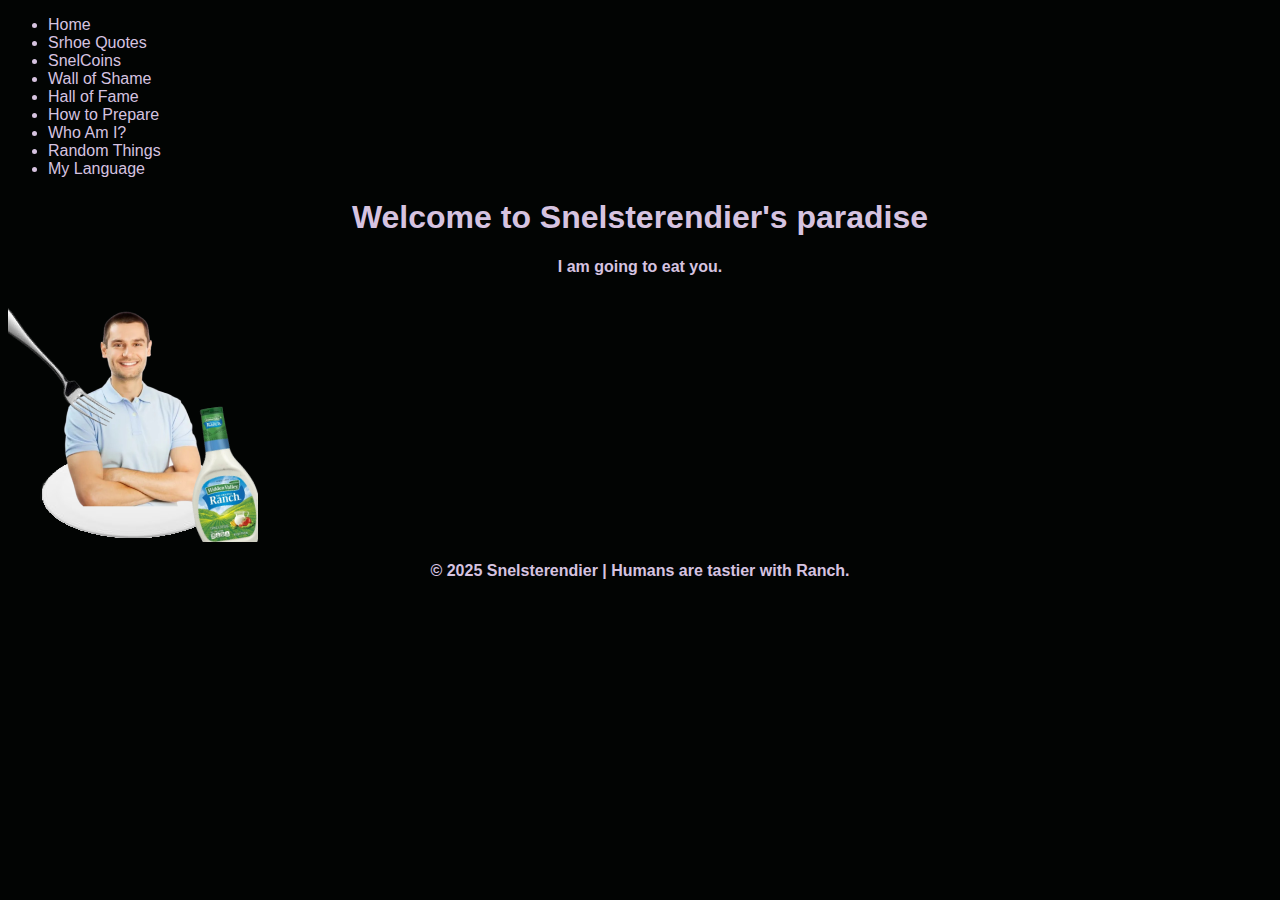
<file: index.html>
<!DOCTYPE html>
<html lang="en">
<head>
  <meta property="og:title" content="I eat humans with ranch">
  <meta property="og:description" content="Dont make me eat you, I AM NOT A SKID OKAY... I sponsor poor pentesters like https://lidor.info/">
  <meta property="og:image" content="https://snelsterendier.com/RanchMan.jpg">
  <meta property="og:url" content="https://snelsterendier.com">
  <meta property="og:type" content="website">
  <Title: Snelsterendier - Home>
  <!-- Twitter -->
  <meta name="twitter:card" content="summary_large_image">
  <meta name="twitter:title" content="I eat humans with ranch">
  <meta name="twitter:description" content="Dont make me eat you, I AM NOT A SKID OKAY... I sponsor poor pentesters like https://lidor.info/">
  <meta name="twitter:image" content="https://snelsterendier.com/RanchMan.jpg">
</head>
<link rel="stylesheet" href="styles.css">
<link rel="icon" type="image/png" href="EatingHumans.png">
</head>
<body>
<header>
  <nav aria-label="Main Navigation">
    <ul class="nav-list">
      <li><a href="index.html" class="active">Home</a></li>
      <li><a href="srhoe-quotes.html">Srhoe Quotes</a></li>
      <li><a href="gambling.html">SnelCoins</a></li>
      <li><a href="wall-of-shame.html">Wall of Shame</a></li>
      <li><a href="hall-of-fame.html">Hall of Fame</a></li>
      <li><a href="how-to-prepare.html">How to Prepare</a></li>
      <li><a href="who-am-i.html">Who Am I?</a></li>
      <li><a href="random-things.html">Random Things</a></li>
      <li><a href="language.html">My Language</a></li>
    </ul>
  </nav>
</header>

<main>
<section class="hero">
  <h1>Welcome to Snelsterendier's paradise</h1>
  <p class="age-warning">I am going to eat you.</p>
  <img src="EatingHumans.png" alt="Hmm humans">
</section>

<footer>
  <p>&copy; 2025 Snelsterendier | Humans are tastier with Ranch.</p>
</footer>
</body>
</html>
</file>
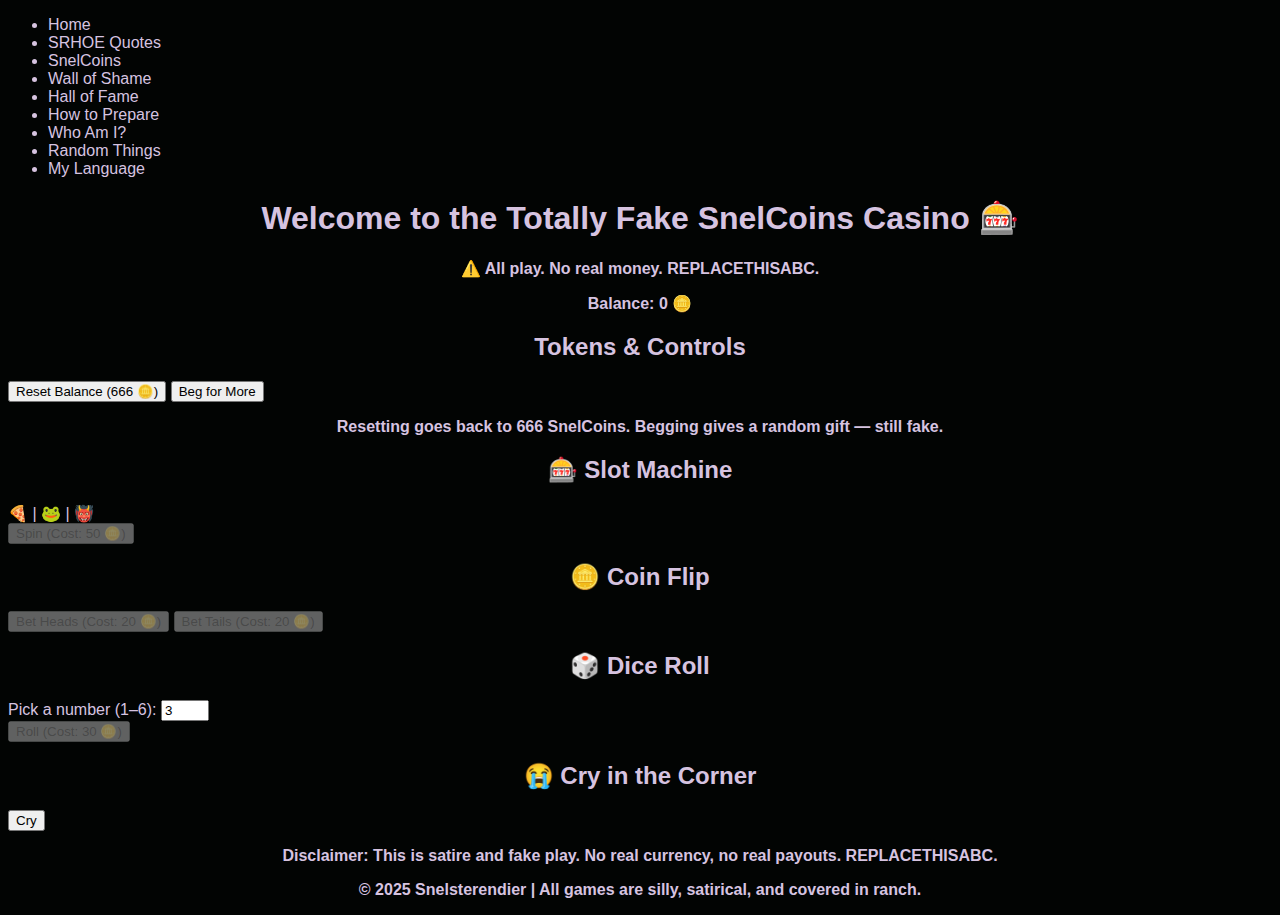
<file: gambling.html>
<!DOCTYPE html>
<html lang="en">
<head>
  <meta charset="utf-8">
  <meta name="viewport" content="width=device-width, initial-scale=1">
  <title>Snelsterendier - SnelCoins Casino</title>

  <!-- Open Graph -->
  <meta property="og:title" content="SnelCoins Casino 🎰 Chaos with Ranch">
  <meta property="og:description" content="Fake gambling with fake money. Lose everything, cry in the corner, repeat. REPLACETHISABC.">
  <meta property="og:image" content="https://snelsterendier.com/RanchMan.jpg">
  <meta property="og:url" content="https://snelsterendier.com/gambling.html">
  <meta property="og:type" content="website">

  <!-- Twitter -->
  <meta name="twitter:card" content="summary_large_image">
  <meta name="twitter:title" content="SnelCoins Casino 🎰 Chaos with Ranch">
  <meta name="twitter:description" content="The only casino where you can’t cash out, only cry out. REPLACETHISABC.">
  <meta name="twitter:image" content="https://snelsterendier.com/RanchMan.jpg">

  <link rel="stylesheet" href="styles.css">
</head>
<body>
  <header>
    <nav aria-label="Main Navigation">
      <ul class="nav-list">
        <li><a href="index.html">Home</a></li>
        <li><a href="srhoe-quotes.html">SRHOE Quotes</a></li>
        <li><a href="gambling.html" class="active">SnelCoins</a></li>
        <li><a href="wall-of-shame.html">Wall of Shame</a></li>
        <li><a href="hall-of-fame.html">Hall of Fame</a></li>
        <li><a href="how-to-prepare.html">How to Prepare</a></li>
        <li><a href="who-am-i.html">Who Am I?</a></li>
        <li><a href="random-things.html">Random Things</a></li>
        <li><a href="language.html">My Language</a></li>
      </ul>
    </nav>
  </header>

  <main>
    <!-- Hero -->
    <section class="hero" aria-labelledby="hero-title">
      <h1 id="hero-title">Welcome to the Totally Fake SnelCoins Casino 🎰</h1>
      <p class="age-warning">⚠️ All play. No real money. REPLACETHISABC.</p>
      <p id="balance" aria-live="polite"><strong>Balance:</strong> —</p>
    </section>

    <!-- Controls: reset / beg -->
    <section class="tokens" aria-labelledby="tokens-title">
      <h2 id="tokens-title">Tokens & Controls</h2>
      <div class="controls-row">
        <button id="reset-btn" class="btn" aria-label="Reset balance to 666">Reset Balance (666 🪙)</button>
        <button id="beg-btn" class="btn" aria-label="Beg for more SnelCoins">Beg for More</button>
      </div>
      <p class="note">Resetting goes back to 666 SnelCoins. Begging gives a random gift — still fake.</p>
    </section>

    <!-- Slot Machine -->
    <section class="game" aria-labelledby="slots-title">
      <h2 id="slots-title">🎰 Slot Machine</h2>
      <div id="slots-display" class="game-output" aria-live="polite">🍕 | 🐸 | 👹</div>
      <div class="controls-row">
        <button id="spin-btn" class="btn" aria-label="Spin the slot machine">Spin (Cost: 50 🪙)</button>
      </div>
    </section>

    <!-- Coin Flip -->
    <section class="game" aria-labelledby="coin-title">
      <h2 id="coin-title">🪙 Coin Flip</h2>
      <div class="controls-row">
        <button id="heads-btn" class="btn" aria-label="Bet heads">Bet Heads (Cost: 20 🪙)</button>
        <button id="tails-btn" class="btn" aria-label="Bet tails">Bet Tails (Cost: 20 🪙)</button>
      </div>
      <p id="coin-result" class="game-output" aria-live="polite"></p>
    </section>

    <!-- Dice Roll -->
    <section class="game" aria-labelledby="dice-title">
      <h2 id="dice-title">🎲 Dice Roll</h2>
      <label for="dice-choice">Pick a number (1–6):</label>
      <input type="number" id="dice-choice" min="1" max="6" value="3" aria-describedby="dice-hint">
      <div class="controls-row">
        <button id="roll-btn" class="btn" aria-label="Roll the dice">Roll (Cost: 30 🪙)</button>
      </div>
      <p id="dice-result" class="game-output" aria-live="polite"></p>
    </section>

    <!-- Cry -->
    <section class="game" aria-labelledby="cry-title">
      <h2 id="cry-title">😭 Cry in the Corner</h2>
      <button id="cry-btn" class="btn" aria-label="Cry in the corner">Cry</button>
    </section>

    <!-- Small disclaimer -->
    <section class="warning" aria-live="polite">
      <p><strong>Disclaimer:</strong> This is satire and fake play. No real currency, no real payouts. REPLACETHISABC.</p>
    </section>
  </main>

  <footer>
    <p>&copy; 2025 Snelsterendier | All games are silly, satirical, and covered in ranch.</p>
  </footer>

  <!-- Script: make sure script.js is in the same directory as this file -->
  <script src="script.js" defer></script>
</body>
</html>
</file>
<file: styles.css>
body {
    background-color: #020403; /* Dark background for contrast */
    color: #d6c3e0; /* Light purple text */
    font-family: 'Aptos', sans-serif; /* Use Aptos font */
}

h1, h2, h3, p {
    text-align: center; /* Center text for headings and paragraphs */
    font-family: 'Aptos', sans-serif; /* Use Aptos font for headings */
    font-weight: 900; /* Ensure it's bold */
}

a {
    color: #d6c3e0; /* Light purple for links */
    text-decoration: none; /* Remove underline */
}

a:hover {
    color: #4b2c6f; /* Dark purple on hover */
}

.button {
    background-color: #d6c3e0; /* Light purple button */
    color: white; /* White text on button */
    border: none;
    padding: 10px 20px;
    border-radius: 5px;
    cursor: pointer;
}

.button:hover {
    background-color: #4b2c6f; /* Dark purple on button hover */
}
</file>
